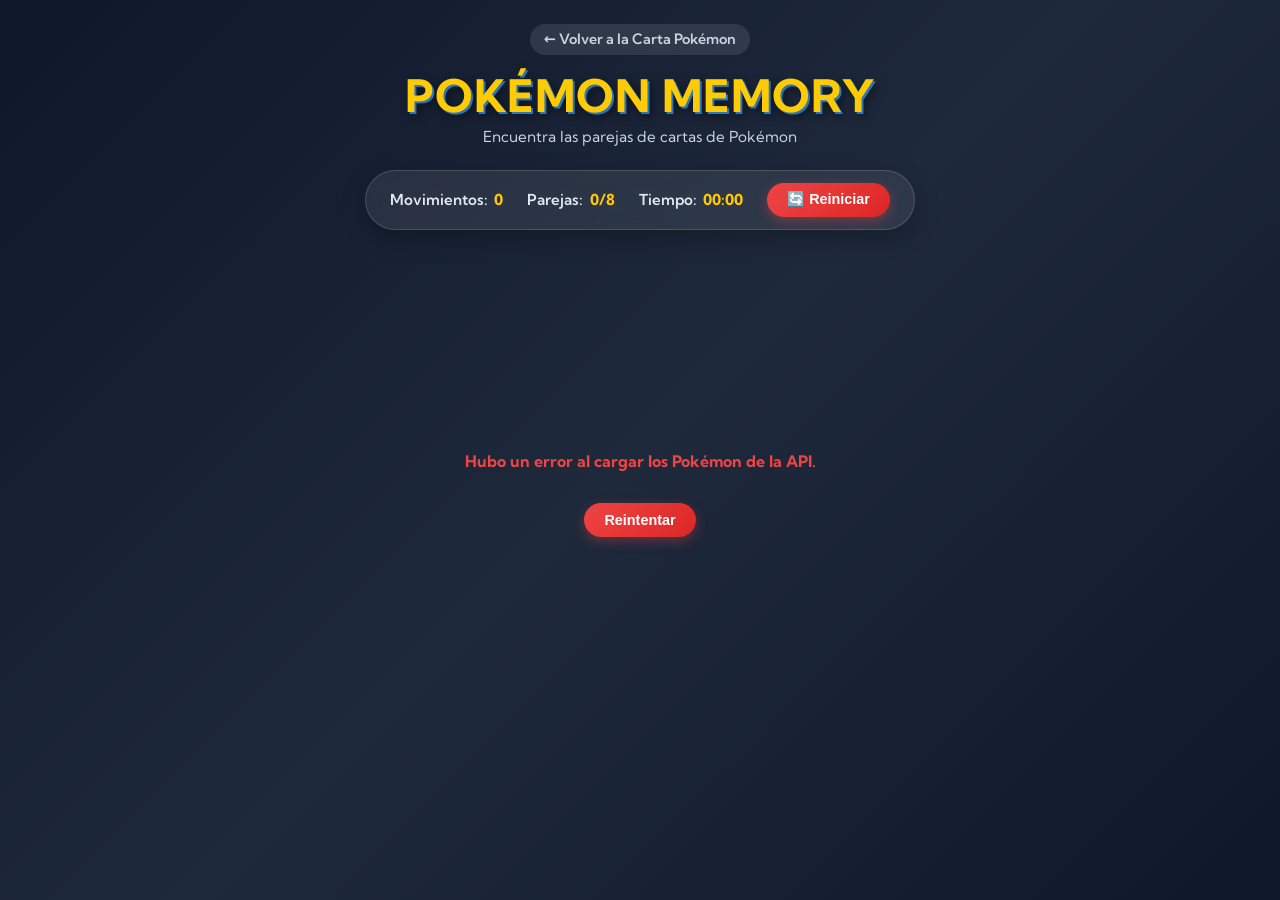
<file: juego.html>
<!DOCTYPE html>
<html lang="es">
<head>
  <meta charset="UTF-8" />
  <meta name="viewport" content="width=device-width, initial-scale=1.0" />
  <title>Pokémon Memory Match Game | Juego de Parejas</title>

  <link rel="shortcut icon" href="./images/favicon-32x32.png" type="image/x-icon" />
  <link rel="preconnect" href="https://fonts.googleapis.com">
  <link rel="preconnect" href="https://fonts.gstatic.com" crossorigin>
  <link href="https://fonts.googleapis.com/css2?family=Kumbh+Sans:wght@400;600;700&display=swap" rel="stylesheet">
  <link rel="stylesheet" href="style.css" />
</head>
<body>

  <!-- Encabezado con navegación al inicio -->
  <header class="header">
    <div style="margin-bottom: 0.8rem;">
      <a href="./index.html" class="btn-back" style="display: inline-flex; align-items: center; gap: 0.4rem; color: #cbd5e1; text-decoration: none; font-size: 0.9rem; font-weight: 600; background: rgba(255,255,255,0.1); padding: 0.4rem 0.9rem; border-radius: 20px; transition: background 0.2s;">
        ← Volver a la Carta Pokémon
      </a>
    </div>
    <h1>POKÉMON MEMORY</h1>
    <p>Encuentra las parejas de cartas de Pokémon</p>
  </header>

  <!-- Panel de Estadísticas y Controles -->
  <section class="controls-panel">
    <div class="stat-item">
      <span>Movimientos:</span>
      <span id="moves-count" class="stat-value">0</span>
    </div>
    <div class="stat-item">
      <span>Parejas:</span>
      <span id="matches-count" class="stat-value">0/8</span>
    </div>
    <div class="stat-item">
      <span>Tiempo:</span>
      <span id="time-count" class="stat-value">00:00</span>
    </div>
    <button id="restart-btn" class="btn" title="Reiniciar el juego con nuevos Pokémon">
      🔄 Reiniciar
    </button>
  </section>

  <!-- Contenedor Principal del Juego -->
  <main class="game-container">
    <!-- Estado de Carga -->
    <div id="loading" class="loading-container">
      <svg class="loading-pokeball" viewBox="0 0 100 100" xmlns="http://www.w3.org/2000/svg">
        <circle cx="50" cy="50" r="46" fill="#f8fafc" stroke="#1e293b" stroke-width="6"/>
        <path d="M 4,50 A 46,46 0 0,1 96,50 Z" fill="#ef4444" stroke="#1e293b" stroke-width="6"/>
        <line x1="4" y1="50" x2="96" y2="50" stroke="#1e293b" stroke-width="6"/>
        <circle cx="50" cy="50" r="14" fill="#ffffff" stroke="#1e293b" stroke-width="6"/>
        <circle cx="50" cy="50" r="6" fill="#1e293b"/>
      </svg>
      <p class="loading-text">Cargando Pokémon desde la PokéAPI...</p>
    </div>

    <!-- Tablero de Cartas (Grid) -->
    <div id="game-board" class="game-board" style="display: none;"></div>
  </main>

  <!-- Modal de Fin del Juego (Victoria) -->
  <div id="victory-modal" class="modal-overlay">
    <div class="modal-content">
      <div class="modal-trophy">🏆</div>
      <h2 class="modal-title">¡Felicidades, Maestro Pokémon!</h2>
      <p class="modal-subtitle">Has encontrado todas las parejas con éxito.</p>

      <div class="modal-stats">
        <div class="modal-stat-box">
          <h4>Movimientos</h4>
          <p id="modal-moves">0</p>
        </div>
        <div class="modal-stat-box">
          <h4>Tiempo</h4>
          <p id="modal-time">00:00</p>
        </div>
      </div>

      <button id="play-again-btn" class="btn" style="font-size: 1.05rem; padding: 0.75rem 2rem;">
        🎮 Volver a Jugar
      </button>
    </div>
  </div>

  <script src="script.js"></script>
</body>
</html>
</file>
<file: style.css>
:root {
  --primary-color: #ee1515;
  --secondary-color: #222224;
  --accent-color: #f0f0f0;
  --gold-color: #ffcb05;
  --blue-color: #2a75bb;
  --bg-gradient: linear-gradient(135deg, #0f172a 0%, #1e293b 50%, #0f172a 100%);
  --card-bg-front: linear-gradient(145deg, #ffffff, #f1f5f9);
  --card-bg-back: linear-gradient(145deg, #1e293b, #0f172a);
  --success-color: #10b981;
  --text-dark: #1e293b;
  --text-light: #f8fafc;
  --border-radius: 14px;
}

* {
  box-sizing: border-box;
  margin: 0;
  padding: 0;
}

body {
  font-family: 'Kumbh Sans', system-ui, -apple-system, BlinkMacSystemFont, 'Segoe UI', Roboto, sans-serif;
  min-height: 100vh;
  background: var(--bg-gradient);
  color: var(--text-light);
  display: flex;
  flex-direction: column;
  align-items: center;
  justify-content: flex-start;
  padding: 1.5rem 1rem;
  overflow-x: hidden;
}

/* Header & Título */
.header {
  text-align: center;
  margin-bottom: 1.5rem;
}

.header h1 {
  font-size: clamp(1.8rem, 4vw, 2.8rem);
  font-weight: 700;
  letter-spacing: 1px;
  color: var(--gold-color);
  text-shadow: 2px 2px 0px var(--blue-color), 4px 4px 10px rgba(0, 0, 0, 0.5);
  margin-bottom: 0.25rem;
}

.header p {
  font-size: 0.95rem;
  color: #cbd5e1;
}

/* Panel de Estadísticas y Controles */
.controls-panel {
  display: flex;
  flex-wrap: wrap;
  align-items: center;
  justify-content: center;
  gap: 1rem 1.5rem;
  background: rgba(255, 255, 255, 0.08);
  backdrop-filter: blur(8px);
  -webkit-backdrop-filter: blur(8px);
  padding: 0.75rem 1.5rem;
  border-radius: 50px;
  border: 1px solid rgba(255, 255, 255, 0.15);
  margin-bottom: 1.5rem;
  box-shadow: 0 8px 24px rgba(0, 0, 0, 0.25);
}

.stat-item {
  display: flex;
  align-items: center;
  gap: 0.4rem;
  font-size: 0.95rem;
  font-weight: 600;
  color: #e2e8f0;
}

.stat-value {
  color: var(--gold-color);
  font-weight: 700;
}

.btn {
  display: inline-flex;
  align-items: center;
  justify-content: center;
  gap: 0.5rem;
  background: linear-gradient(135deg, #ef4444 0%, #dc2626 100%);
  color: white;
  border: none;
  padding: 0.55rem 1.25rem;
  font-size: 0.9rem;
  font-weight: 700;
  border-radius: 25px;
  cursor: pointer;
  box-shadow: 0 4px 12px rgba(239, 68, 68, 0.35);
  transition: all 0.2s ease;
  user-select: none;
}

.btn:hover {
  transform: translateY(-2px);
  box-shadow: 0 6px 18px rgba(239, 68, 68, 0.45);
  background: linear-gradient(135deg, #f87171 0%, #ef4444 100%);
}

.btn:active {
  transform: translateY(0);
}

/* Tablero de Juego (Grid Responsive) */
.game-container {
  width: 100%;
  max-width: 680px;
  display: flex;
  justify-content: center;
  align-items: center;
  min-height: 480px;
}

.game-board {
  display: grid;
  grid-template-columns: repeat(4, 1fr);
  gap: 12px;
  width: 100%;
  perspective: 1000px;
}

/* Carta con Efecto Flip 3D */
.card {
  position: relative;
  aspect-ratio: 3 / 4;
  cursor: pointer;
  user-select: none;
  perspective: 1000px;
  background: transparent;
  outline: none;
}

.card-inner {
  position: relative;
  width: 100%;
  height: 100%;
  text-align: center;
  transition: transform 0.6s cubic-bezier(0.34, 1.56, 0.64, 1);
  transform-style: preserve-3d;
  border-radius: var(--border-radius);
}

/* Cuando se voltea la carta */
.card.flipped .card-inner,
.card.matched .card-inner {
  transform: rotateY(180deg);
}

/* Cara Frontal y Trasera de la Carta */
.card-front,
.card-back {
  position: absolute;
  inset: 0;
  width: 100%;
  height: 100%;
  backface-visibility: hidden;
  -webkit-backface-visibility: hidden;
  border-radius: var(--border-radius);
  display: flex;
  flex-direction: column;
  align-items: center;
  justify-content: center;
  box-shadow: 0 4px 14px rgba(0, 0, 0, 0.25);
  border: 3px solid rgba(255, 255, 255, 0.85);
  transition: border-color 0.3s ease, box-shadow 0.3s ease, transform 0.2s ease;
}

/* Reverso (Boca abajo - Pokéball) */
.card-back {
  background: var(--card-bg-back);
  border: 3px solid rgba(255, 255, 255, 0.2);
}

.card:not(.flipped):not(.matched):hover .card-back {
  border-color: var(--gold-color);
  box-shadow: 0 6px 18px rgba(255, 203, 5, 0.3);
  transform: translateY(-2px);
}

.pokeball-svg {
  width: 65%;
  height: 65%;
  filter: drop-shadow(0 4px 6px rgba(0, 0, 0, 0.4));
  transition: transform 0.3s ease;
}

.card:hover .pokeball-svg {
  transform: rotate(15deg) scale(1.05);
}

/* Anverso (Boca arriba - Pokémon con sprite y nombre) */
.card-front {
  background: var(--card-bg-front);
  transform: rotateY(180deg);
  padding: 8px;
  color: var(--text-dark);
}

.pokemon-img {
  width: 80%;
  height: 68%;
  object-fit: contain;
  filter: drop-shadow(0 4px 8px rgba(0, 0, 0, 0.15));
  transition: transform 0.3s ease;
}

.pokemon-name {
  font-size: clamp(0.75rem, 2vw, 0.95rem);
  font-weight: 700;
  text-transform: capitalize;
  margin-top: 4px;
  color: var(--text-dark);
}

.pokemon-id {
  font-size: 0.65rem;
  font-weight: 600;
  color: #64748b;
}

/* Parejas Coincidentes (Matched) */
.card.matched {
  cursor: default;
}

.card.matched .card-inner {
  animation: matchBounce 0.5s ease-out;
}

.card.matched .card-front {
  border-color: var(--success-color);
  box-shadow: 0 0 16px rgba(16, 185, 129, 0.6);
  background: linear-gradient(145deg, #f0fdf4, #dcfce7);
}

@keyframes matchBounce {
  0% { transform: rotateY(180deg) scale(1); }
  50% { transform: rotateY(180deg) scale(1.08); }
  100% { transform: rotateY(180deg) scale(1); }
}

/* Estado de Carga (Loading Spinner) */
.loading-container {
  display: flex;
  flex-direction: column;
  align-items: center;
  justify-content: center;
  gap: 1rem;
  min-height: 300px;
}

.loading-pokeball {
  width: 60px;
  height: 60px;
  animation: spinPokeball 1s linear infinite;
}

@keyframes spinPokeball {
  from { transform: rotate(0deg); }
  to { transform: rotate(360deg); }
}

.loading-text {
  font-size: 1.1rem;
  font-weight: 600;
  color: #e2e8f0;
}

/* Modal de Victoria */
.modal-overlay {
  position: fixed;
  inset: 0;
  background: rgba(15, 23, 42, 0.75);
  backdrop-filter: blur(6px);
  -webkit-backdrop-filter: blur(6px);
  display: flex;
  align-items: center;
  justify-content: center;
  z-index: 100;
  padding: 1rem;
  opacity: 0;
  visibility: hidden;
  transition: opacity 0.3s ease, visibility 0.3s ease;
}

.modal-overlay.active {
  opacity: 1;
  visibility: visible;
}

.modal-content {
  background: linear-gradient(145deg, #1e293b, #0f172a);
  border: 2px solid var(--gold-color);
  border-radius: 20px;
  padding: 2.2rem 2rem;
  text-align: center;
  max-width: 420px;
  width: 100%;
  box-shadow: 0 20px 40px rgba(0, 0, 0, 0.6), 0 0 25px rgba(255, 203, 5, 0.3);
  transform: scale(0.85);
  transition: transform 0.3s cubic-bezier(0.34, 1.56, 0.64, 1);
}

.modal-overlay.active .modal-content {
  transform: scale(1);
}

.modal-trophy {
  font-size: 3.5rem;
  margin-bottom: 0.5rem;
  animation: bounce 1.5s infinite;
}

@keyframes bounce {
  0%, 100% { transform: translateY(0); }
  50% { transform: translateY(-10px); }
}

.modal-title {
  color: var(--gold-color);
  font-size: 1.8rem;
  margin-bottom: 0.5rem;
}

.modal-subtitle {
  color: #94a3b8;
  font-size: 0.95rem;
  margin-bottom: 1.5rem;
}

.modal-stats {
  display: flex;
  justify-content: space-around;
  background: rgba(255, 255, 255, 0.05);
  border-radius: 12px;
  padding: 1rem;
  margin-bottom: 1.8rem;
}

.modal-stat-box h4 {
  font-size: 0.8rem;
  color: #94a3b8;
  text-transform: uppercase;
  letter-spacing: 0.5px;
}

.modal-stat-box p {
  font-size: 1.3rem;
  font-weight: 700;
  color: var(--gold-color);
  margin-top: 4px;
}

/* Responsividad para móviles y pantallas pequeñas */
@media (max-width: 540px) {
  body {
    padding: 1rem 0.5rem;
  }

  .game-board {
    gap: 8px;
  }

  .controls-panel {
    padding: 0.5rem 1rem;
    gap: 0.75rem 1rem;
  }

  .card-front,
  .card-back {
    border-width: 2px;
  }

  .pokemon-name {
    font-size: 0.75rem;
  }
}
</file>
